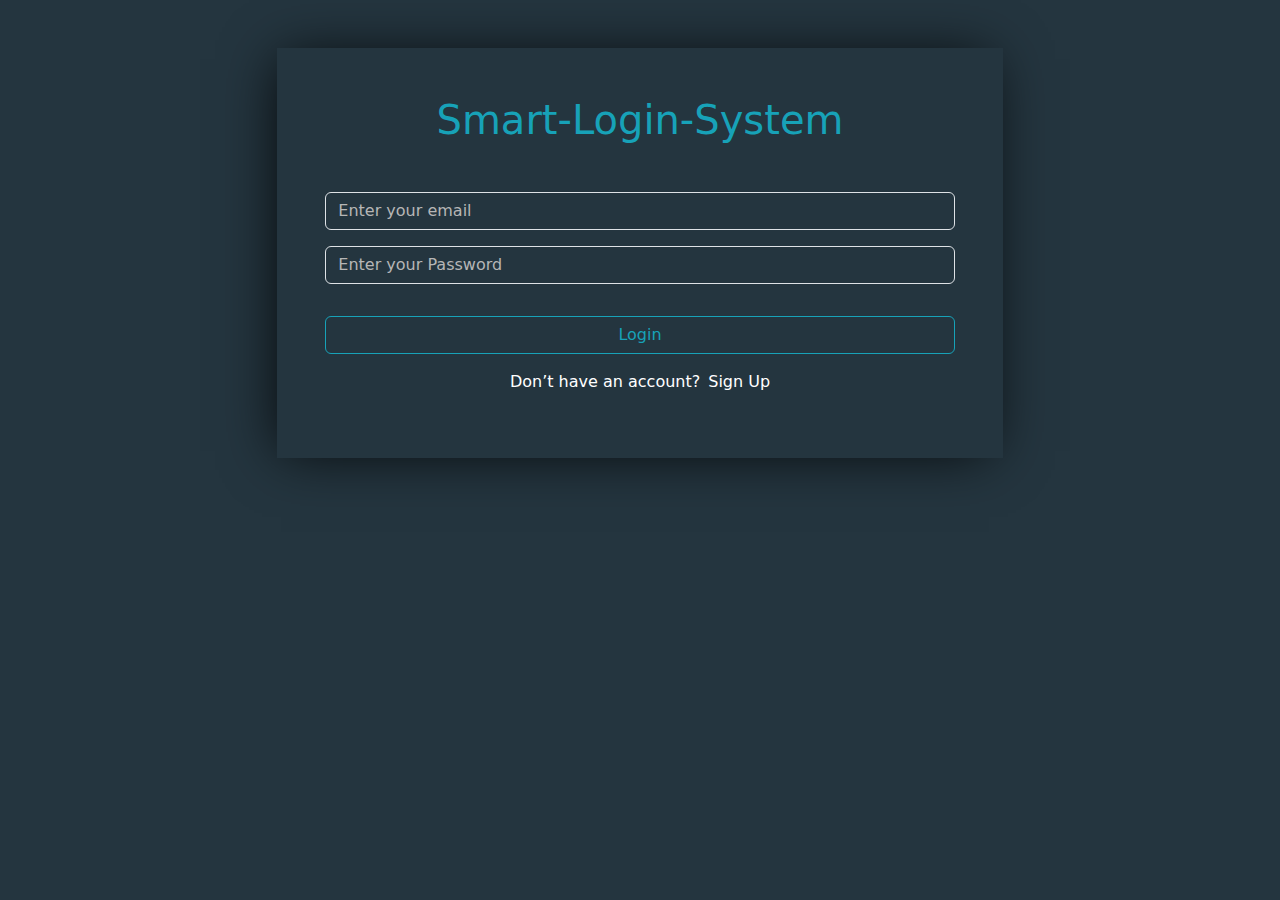
<file: index.html>
<!DOCTYPE html>
<html lang="en">
  <head>
    <meta charset="UTF-8" />
    <meta name="viewport" content="width=device-width, initial-scale=1.0" />
    <link rel="stylesheet" href="./css/bootstrap.min.css" />
    <link rel="stylesheet" href="./css/style.css" />
    <title>login</title>
  </head>
  <body class="main-color">
    <div class="container">
      <div class="shadow-lg wide m-auto p-5 my-5 main-color border-0">
        <h1 class="mb-5 text-center second_color">Smart-Login-System</h1>
        <input
          type="email"
          placeholder="Enter your email"
          class="form-control my-3"
          id="email"
        />
        <input
          type="password"
          placeholder="Enter your Password"
          class="form-control my-3"
          id="password"
        />
        <p id="demo" class="text-center text-danger"></p>

        <button
          class="btn w-100 my-3 second_color"
          type="button"
          onclick="login()"
        >
          Login
        </button>
        <p class="text-center text-white">
          Don’t have an account?<a
            href="register.html"
            class="text-white text-decoration-none ps-2 line"
            >Sign Up</a
          >
        </p>
      </div>
    </div>

    <script src="./js/bootstrap.bundle.min.js"></script>
    <script src="./js/main.js"></script>
  </body>
</html>
</file>
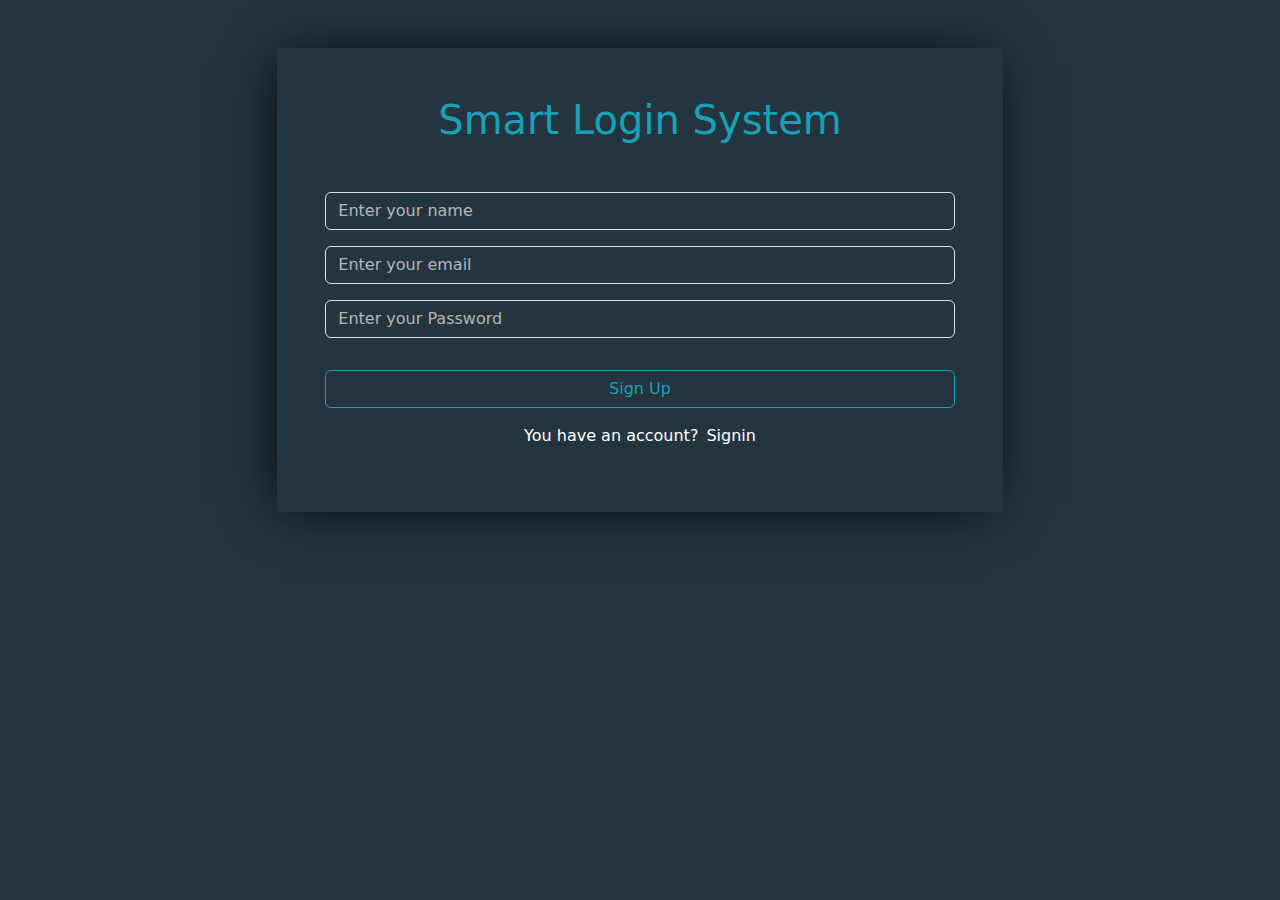
<file: register.html>
<!DOCTYPE html>
<html lang="en">
  <head>
    <meta charset="UTF-8" />
    <meta name="viewport" content="width=device-width, initial-scale=1.0" />
    <link rel="stylesheet" href="./css/bootstrap.min.css" />
    <link rel="stylesheet" href="./css/style.css" />
    <title>login.</title>
  </head>
  <body class="main-color">
    <div class="container">
      <div class="shadow-lg wide m-auto p-5 my-5 main-color border-0">
        <h1 class="mb-5 text-center second_color">Smart Login System</h1>
        <input
          type="text"
          placeholder="Enter your name"
          class="form-control my-3"
          id="name"
        />
        <input
          type="email"
          placeholder="Enter your email"
          class="form-control my-3"
          id="email"
        />
        <input
          type="password"
          placeholder="Enter your Password"
          id="password"
          class="form-control my-3"
        />
        <p id="reg" class="text-danger text-center"></p>
        <p id="reg1" class="text-success text-center"></p>

        <button class="btn w-100 my-3 second_color" type="button" onclick="register()">Sign Up</button>

        <p class="text-center text-white">
            You have an account?<a
            href="index.html"
            class="text-white text-decoration-none ps-2 line"
            >Signin</a
          >
        </p>
      </div>
    </div>

    <script src="./js/bootstrap.bundle.min.js"></script>
    <script src="./js/main.js"></script>

  </body>
</html>
</file>
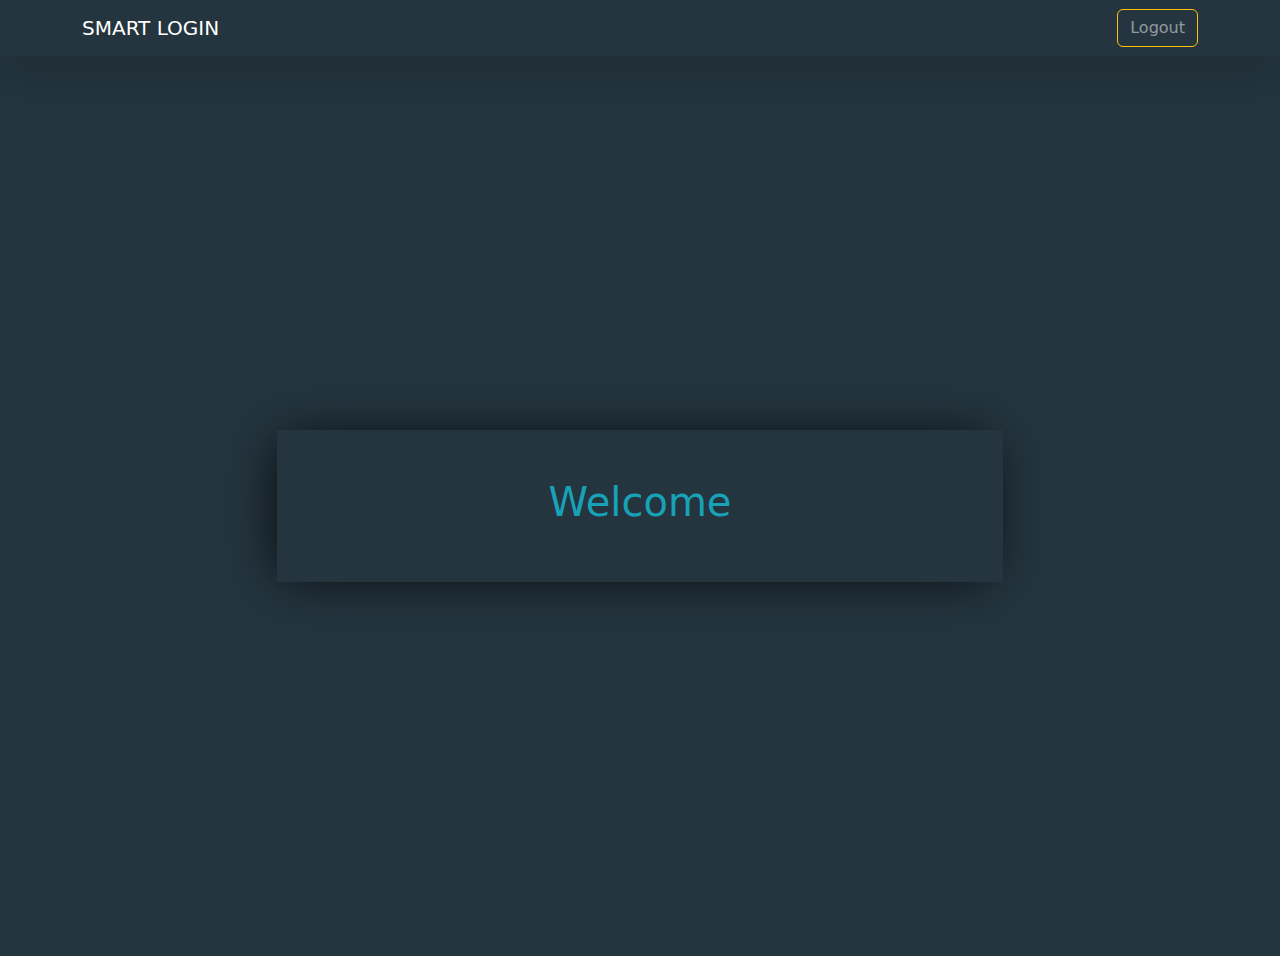
<file: smart-login.html>
<!DOCTYPE html>
<html lang="en">
  <head>
    <meta charset="UTF-8" />
    <meta name="viewport" content="width=device-width, initial-scale=1.0" />
    <link rel="stylesheet" href="./css/bootstrap.min.css" />
    <link rel="stylesheet" href="./css/smart.css" />
    <title>Smart Login</title>
  </head>
  <body class="main-color">
    <!-- Navbar -->
    <nav class="navbar navbar-expand-lg main-color shadow-lg">
      <div class="container">
        <!-- Brand -->
        <a
          class="navbar-brand me-5 pe-5 text-white fw-lighter text-decoration-none"
          href="#"
        >
          SMART LOGIN
        </a>

       
        <div
          class="collapse navbar-collapse d-flex ms-5 ps-5 justify-content-end"
          id="navbarSupportedContent"
        >
          <button class="btn btn-outline-warning text-white-50" type="submit" onclick="logout()">
            Logout
          </button>
        </div>
      </div>
    </nav>


    <div
      class="container d-flex justify-content-center align-items-center vh-100"
    >
      <div
        class="main-item shadow-lg p-5 text-center fw-bold border-0 main-color wide"
      >
        <h1 class="second_color">Welcome <span id="nameIn"></span> </h1>
      </div>
    </div>
    <script src="./js/bootstrap.bundle.min.js"></script>
    <script src="./js/main.js"></script>

  </body>
</html>
</file>
<file: css/style.css>
:root{
    --main_color: #24353F;
    --second_color:#17A2B8;
}

.main-color{
    background-color: var(--main_color);
}
.second_color{
    color: var(--second_color);
}
.wide {
    width: 65%;
    box-shadow: -5px 2px 54px -9px rgba(0, 0, 0, 0.9) !important; 
}


.btn:hover {
    color: white;
    background-color: var(--second_color);
    border-color: var(--second_color);
}
.btn{
    border: 1px solid var(--second_color);
}
.form-control::placeholder {
    color:#B6B6B6;
    opacity: 1;
}


.form-control {
    box-shadow: none !important; 
    background-color: var(--main_color);
    color: white;
}


.form-control:focus {
    color: white;
    background-color: var(--main_color);
    border-color: #86b7fe; 
    outline: 0;
    box-shadow: none !important; 
}

a:hover {
 text-decoration: underline !important ; 
}
</file>
<file: css/smart.css>
:root{
    --main_color: #24353F;
    --second_color:#17A2B8;
}

.main-color{
    background-color: var(--main_color);
}
.second_color{
    color: var(--second_color);
}
.wide {
    width: 65%;
    box-shadow: -5px 2px 54px -9px rgba(0, 0, 0, 0.9) !important; 
}
</file>
